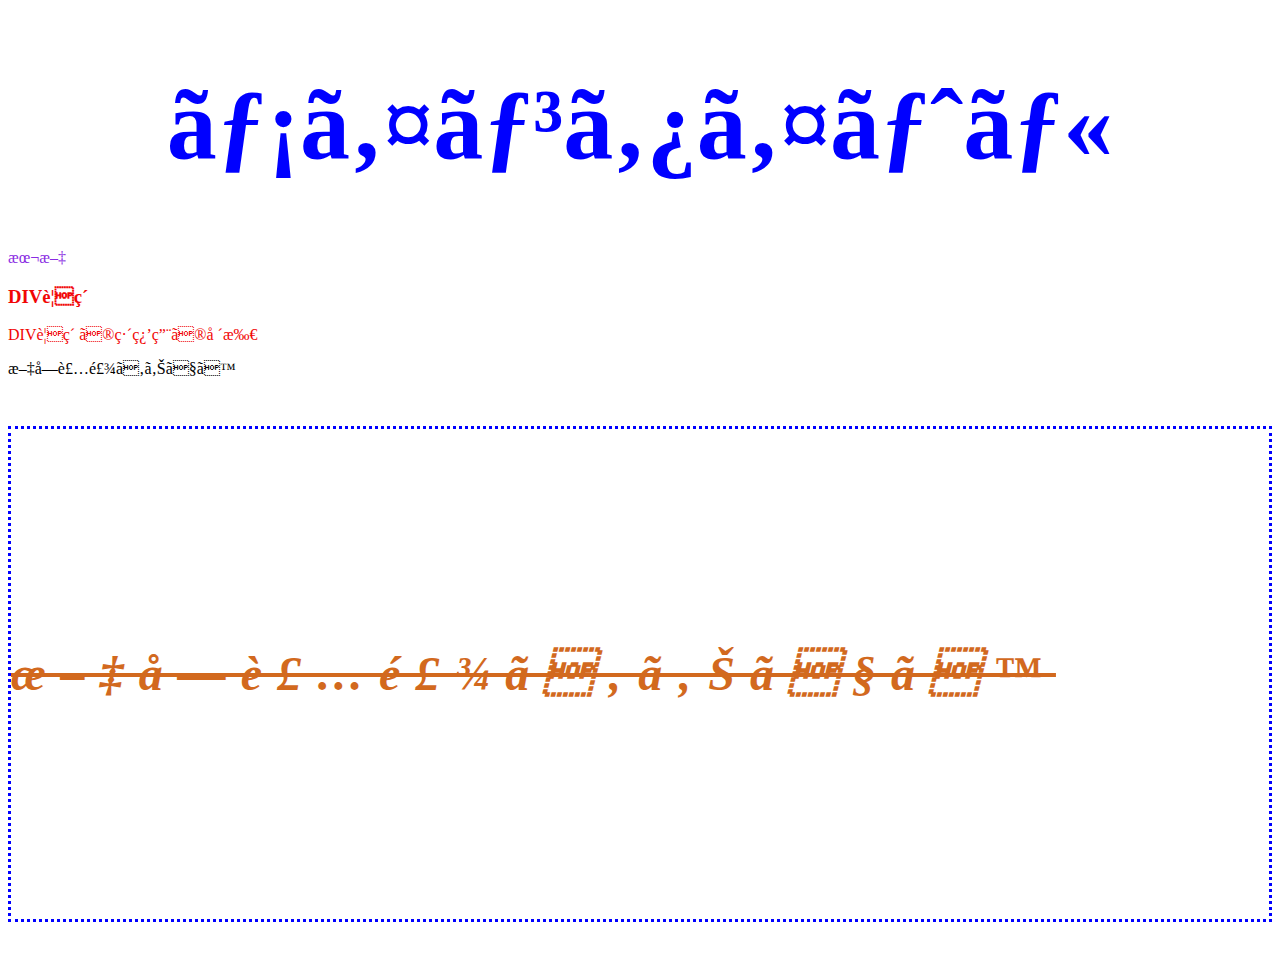
<file: html/html/main.html>
<!DOCTYPE html>
<html>

<head>
  <title>サブページ</title>
  <meta name="description" content="２週目の復習">
  <meta charset="uft-8">
  <link rel="stylesheet" href="../css/index.css">
</head>

<body>
  <header>
    <h1 id="first">メインタイトル</h1>
    <p class="second">本文</p>
  </header>

  <main>
    <div>
      <h3>DIV要素</h3>
      <p>DIV要素の練習用の場所</p>
    </div>

    <p>文字装飾ありです</p>
    <p class="A">文字装飾ありです</p>

  </main>
</body>
</html>
</file>
<file: html/css/index.css>
h1 {
  color: blue;
  font-size: 100px;
}

#first{
  color: blue;
  text-align: center;
}

.second{
  color: blueviolet;
}

div{
  color: rgb(241, 6, 6);
}

.A{
  font-size: 48px;
  font-weight: bold;
  font-style: italic;
  color: chocolate;
  line-height: 10.2;
  letter-spacing: 15px;
  text-decoration: underline;
  text-decoration: line-through;
  border: solid 1px red; 
  border: dotted 3px blue;
}
</file>
